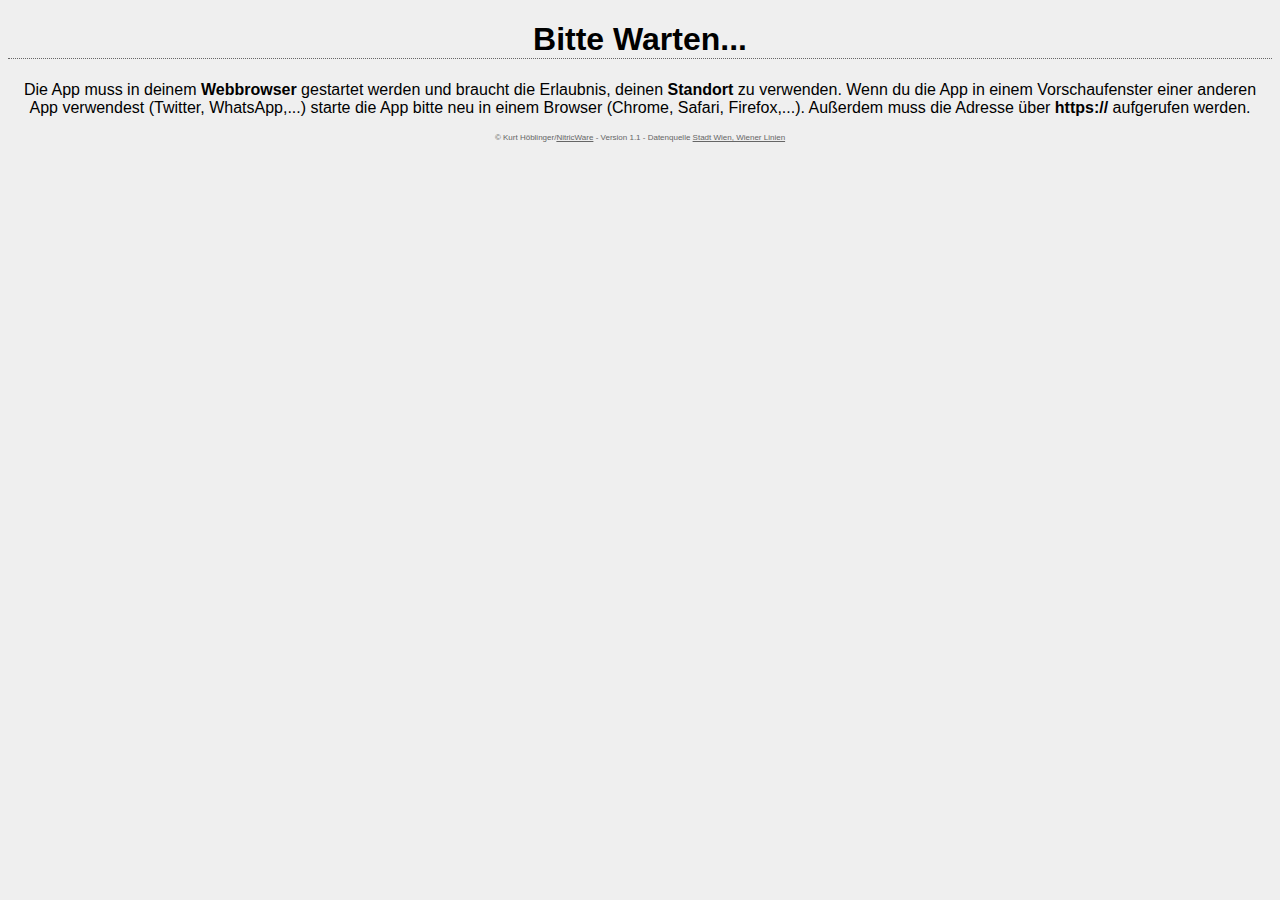
<file: index.html>
<!DOCTYPE html>
<html>
  <head>
    <meta charset="utf-8">
    <title>Wo ist mein Punsch?</title>
    <meta name="viewport" content="width=device-width, initial-scale=1.0, user-scalable=no">
    <link rel="stylesheet" href="css.css" />
  </head>
  <body>
    <!--
        NWWIMP - NitricWare's Where Is My Punsch?

        by NitricWare/Kurt Höblinger

        MIT License
    -->
    <div id="content">
      <h1>Bitte Warten...</h1>
      <p style="text-align: center;">Die App muss in deinem <b>Webbrowser</b> gestartet werden und braucht die Erlaubnis, deinen <b>Standort</b> zu verwenden. Wenn du die App in einem Vorschaufenster einer anderen App verwendest (Twitter, WhatsApp,...) starte die App bitte neu in einem Browser (Chrome, Safari, Firefox,...). Außerdem muss die Adresse über <b>https://</b> aufgerufen werden.</p>
    </div>
    <div class="footer">
      &copy; Kurt Höblinger/<a href="http://www.nitricware.com">NitricWare</a> - Version 1.1 - Datenquelle <a href="https://data.wien.gv.at" target="_blank">Stadt Wien, Wiener Linien</a>
    </div>
    <script src="https://ajax.googleapis.com/ajax/libs/jquery/3.1.1/jquery.min.js"></script>
    <script type="text/javascript">
      $(document).ready(function(){
        navigator.geolocation.getCurrentPosition(function(location) {
          $(document).on('click', '.bugbutton', function(){
            $('.bugbutton').innerHTML = "sende Bericht...";
            var bugurl = 'bugreport.php?latitude='+location.coords.latitude+'&longitude='+location.coords.longitude;
            $.get(bugurl,function(data){
              alert('Danke für deinen Fehlerbericht!')
              $('.bugbutton').hide();
            })
          })
          var url = 'nwwimp.php?latitude='+location.coords.latitude+'&longitude='+location.coords.longitude;
          $.get(url,function(data){
            document.getElementById('content').innerHTML = data;
          })
        });
      })
    </script>
  </body>
</html>
</file>
<file: css.css>
body
{
	background: #efefef;
	font-family: "Verdana", sans-serif;
}

h1 {
	text-align: center;
	border-bottom: 1px dotted #666666;
}

.punschContainer
{
	background: #ffffff;
	box-shadow: 0px 0px 5px #cccccc;
	padding: 4px;
	margin-bottom: 10px;
}

.punschContainer > h1
{
	font-size: 15px;
	padding: 0px;
	margin: 0px;
}

.punschContainer > p
{
	margin: 2px;
	font-size: 12px;
	color: #666666;
}

.punschContainer > .button
{
	float: right;
	border: 1px solid #aaaaaa;
	padding: 5px;
	margin-left: 5px;
	border-radius: 4px;
	background: linear-gradient(0deg, #dedede, #efefef);
	font-size: 12px;
	text-shadow: 0px 1px 0px #aaaaaa;
}

.punschContainer > .button > a, a:active, a:visited
{
	text-decoration: none;
	color: #000000;
	text-shadow: 0px 1px 0px #aaaaaa;
}

.punschContainer > .routeContainer
{
	border: 1px solid #cccccc;
	border-radius: 7px;
	margin-top: 5px;
	overflow: hidden;
	box-shadow: inset 0 0 5px #cccccc;
	padding: 6px;
}

.partialRouteContainer > .partialRouteBox
{
	float: left;
	margin-bottom: 5px;
}

.meansOfTransport
{
	width: 50px;
	height: 50px;
	text-align: center;
	display: inline-block;
	overflow: hidden;
	font-size: 20px;
	border-radius: 50px;
	color: #ffffff;
}

.meansOfTransport > span {
	top: 11px;
	position: relative;
	margin: 0;
}

.partialRoutePoints
{
	padding-left: 2px;
	font-size: 12px;
}

.footer
{
	text-align: center;
	font-size: 8px;
	color: #666666;
}

.footer > a
{
	color: #666666;
}

p > a {
	color: #000000;
}

.bugbutton {
	background: linear-gradient(0deg, #dedede, #efefef);
	/*width: 100%;*/
	margin: auto;
	padding: 5px;
	border: 1px solid #666666;
	text-align: center;
	border-radius: 4px;
	margin-bottom: 10px;
}

.transportAutobus
{
	background: blue;
}

.transportTram
{
	background: red;
}

.transportU1
{
	background: red;
}

.transportU2
{
	background: purple;
}

.transportU3
{
	background: orange;
}

.transportU4
{
	background: green;
}

.transportU5
{
	background: cyan;
}

.transportU6
{
	background: brown;
}

.transportWalk
{
	background: grey;
}
</file>
